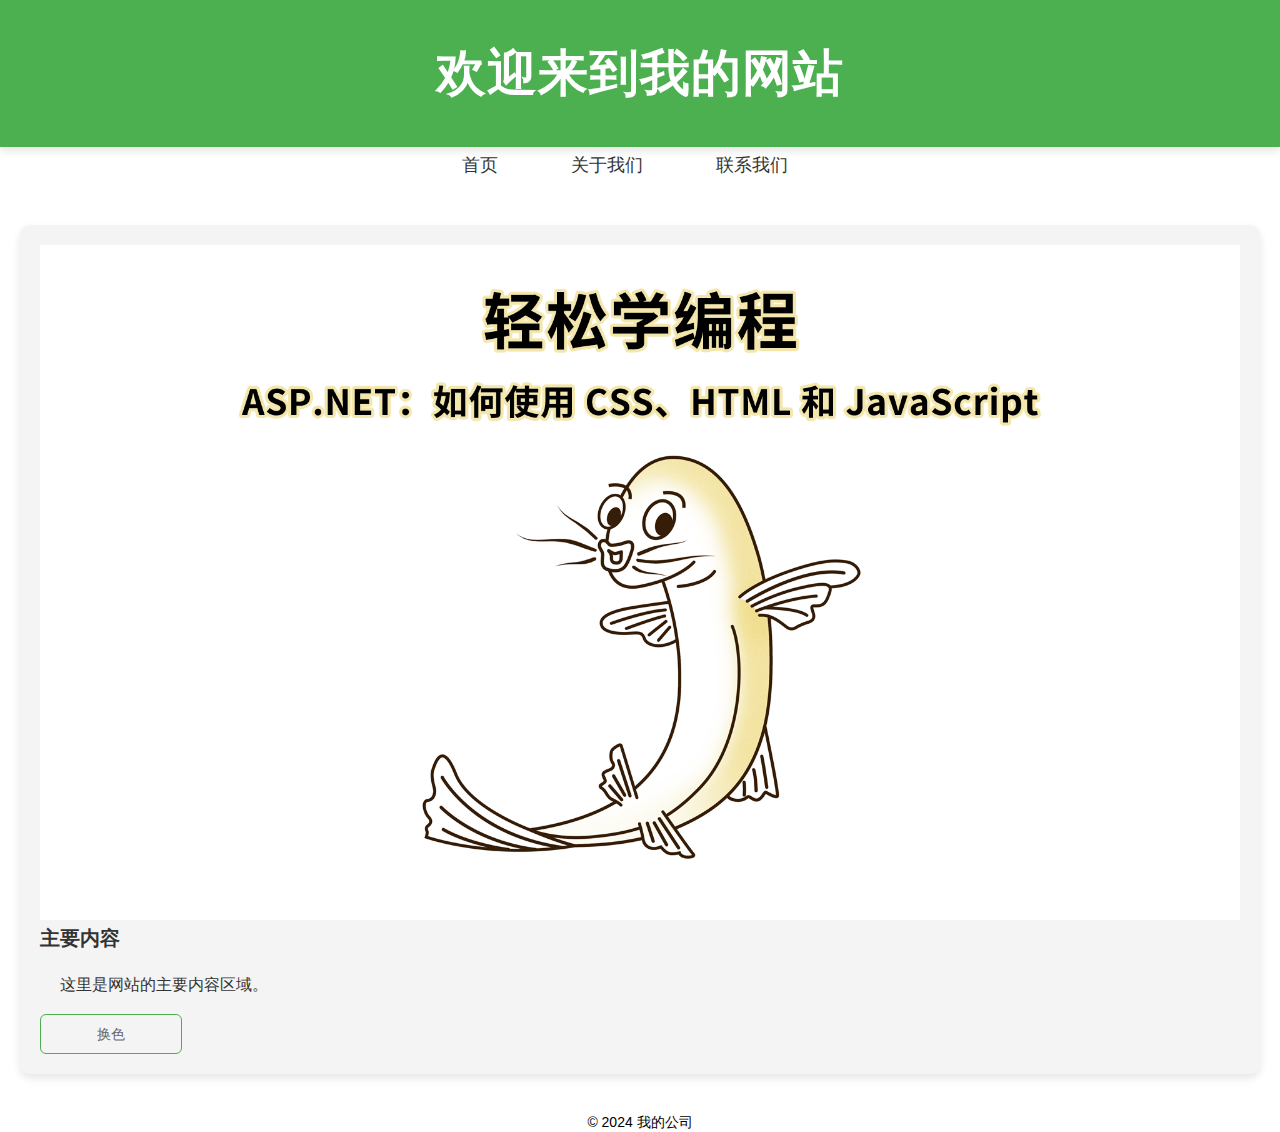
<file: wwwroot/index.html>
﻿<!DOCTYPE html>
<html>
<head>
    <meta charset="utf-8" />
    <meta name="viewport" content="width=device-width, initial-scale=1.0, maximum-scale=1.0,minimum-scale=1.0, user-scalable=no" />
    <title></title>
    <link href="css/index.css" rel="stylesheet" />
    <script src="js/jquery-3.7.1.min.js"></script>
    <style>
        /* Header 样式 */
        header {
            background-color: #4CAF50; /* 添加渐变背景 */
            color: white;
            padding: 40px; /* 增加 padding 让空间更宽敞 */
            text-align: center;
            box-shadow: 0 4px 8px rgba(0, 0, 0, 0.1); /* 增加阴影使标题更突出 */
            font-family: sans-serif; /* 使用更现代的字体 */
            font-size: 25px; /* 增大字体使标题更大气 */
            letter-spacing: 1px; /* 增加字母间距使其更优雅 */
        }

        .headerbg {
            background-color: #4393f5;
        }
        /* 导航栏样式 */
        nav ul {
            list-style-type: none;
            padding: 0;
            margin: 0;
            text-align: center; /* 居中导航 */
        }
         nav ul li {
                display: inline-block; /* 调整为块级元素 */
                margin-right: 30px; /* 增加间距 */
                line-height: 36px; /*行高*/
         }
         nav ul li a {
                    text-decoration: none; /* 去掉下划线 */
                    color: white; /* 白色文字 */
                    font-size: 18px; /* 增大文字 */
                    padding: 10px 20px;
                    transition: background-color 0.3s ease, color 0.3s ease; /* 添加过渡效果 */
         }

        nav ul li a:hover {
                        background-color: rgba(255, 255, 255, 0.2); /* 悬停时背景变亮 */
                        border-radius: 5px; /* 添加圆角 */
        }

        /* 内容区样式 */
        section {
            margin: 40px auto; /* 中央对齐，增加外边距 */
            max-width: 1200px; /* 设置最大宽度 */
            padding: 20px; /*标签四周空余多少*/
            font-family: 'Arial', sans-serif;
            line-height: 18px; /* 提升行高使阅读更舒适 */
            color: #333; /* 使用柔和的文字颜色 */
            background-color: #f4f4f4; /* 使用浅灰色背景让内容区更明显 */
            border-radius: 10px; /* 添加圆角 */
            box-shadow: 0 4px 8px rgba(0, 0, 0, 0.1); /* 添加阴影 */
        }

        h2 {
            font-size: 20px; line-height:36px;
        }

        section p {
            padding: 20px; /*标签四周空余多少*/
            font-size: 16px; /*字体大小*/
        }

        .button {
            border: 1px solid #4CAF50; /*边框样式*/
            color: #666; /*字体颜色*/
            border-radius: 6px; /*边框圆角*/
            padding: 10px; /*边框填充*/
            width: 120px; /*按钮长度*/
            text-align: center; /*文字居中*/
            font-size: 14px; /*字体大小*/
        }

        footer {
            text-align: center; /*剧中显示*/
            font-size: 14px; /*字体大小*/
        }
        /* 响应式设计：针对屏幕较小的设备 */
        @media (max-width: 768px) {
            header {
                font-size: 1.8em; /* 缩小标题大小 */
                padding: 20px; /* 减小 padding */
            }

            nav ul li {
                display: block; /* 小屏幕上导航变为垂直排列 */
                margin: 10px 0; /* 增加间距 */
            }

            section {
                margin: 20px 10px; /* 缩小外边距 */
                padding: 15px; /* 减小内边距 */
            }
        }

    </style>
</head>
<body>
    <!--标题-->
    <header>
        <h1>欢迎来到我的网站</h1>
    </header>
    <!--导航-->
    <nav>
        <ul>
            <li><a href="#">首页</a></li>
            <li><a href="#">关于我们</a></li>
            <li><a href="#">联系我们</a></li>
        </ul>
    </nav>
    <!--段落-->
    <section>

        <!--图片-->
        <img src="images/1.png" />

        <h2>主要内容</h2>
        <p>这里是网站的主要内容区域。</p>

        <!--按钮-->
        <div class="button">换色</div>
    </section>

    <!--页脚-->
    <footer>
        <p>&copy; 2024 我的公司</p>
    </footer>
    <script>
        $(document).ready(function() {
            $('.button').click(function() {
                $('header').addClass('headerbg');
            });
        });
    </script>
</body>
</html>
</file>
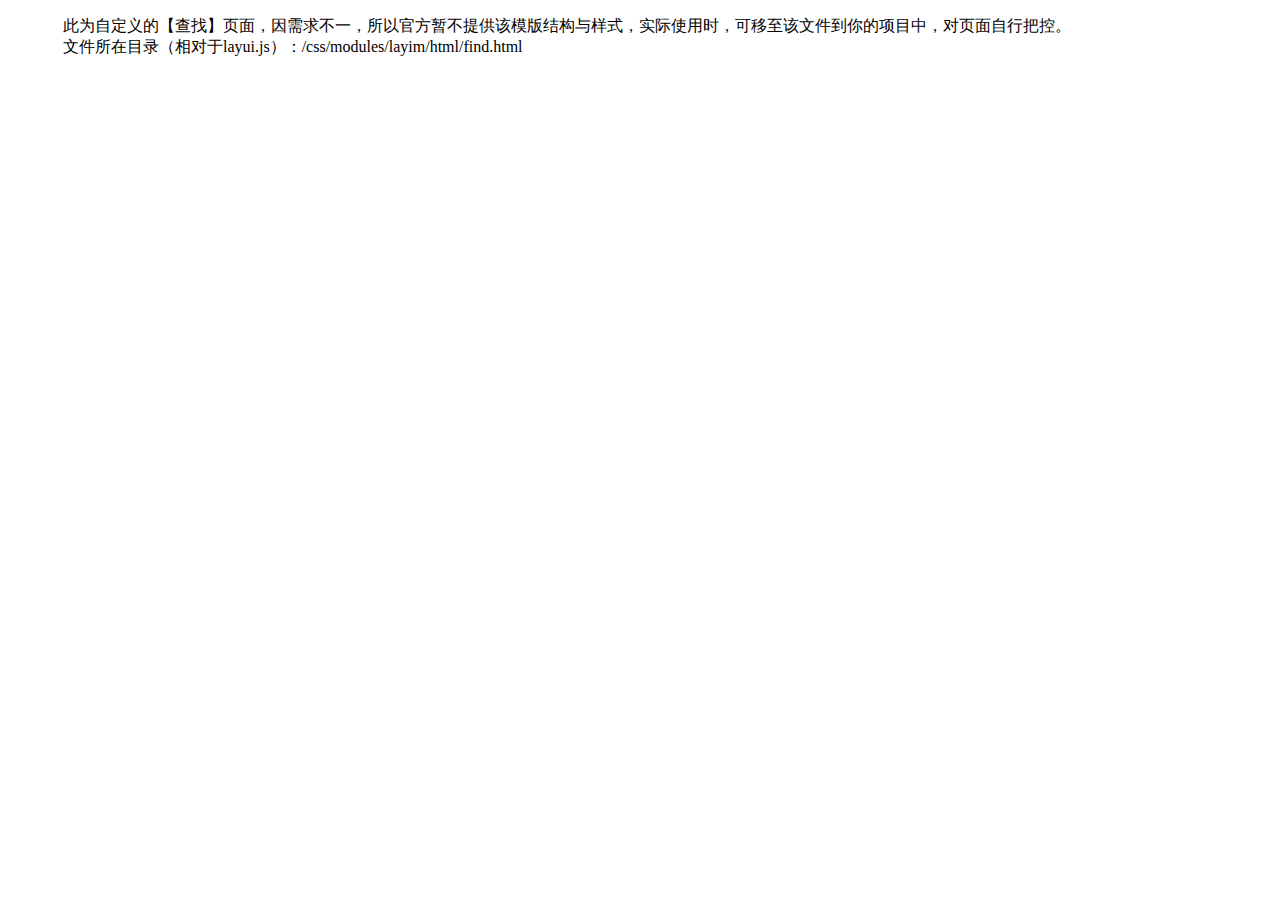
<file: wwwroot/js/layuiadmin/layui/css/modules/layim/html/find.html>
<!DOCTYPE html>
<html>
<head>
<meta charset="utf-8">
<meta name="viewport" content="width=device-width, initial-scale=1, maximum-scale=1">
<title>发现</title>

<link rel="stylesheet" href="http://local.res.layui.com/layui/src/css/layui.css">
<style>

</style>
</head>
<body>

<div style="margin: 15px;">
  <blockquote class="layui-elem-quote">此为自定义的【查找】页面，因需求不一，所以官方暂不提供该模版结构与样式，实际使用时，可移至该文件到你的项目中，对页面自行把控。
  <br>文件所在目录（相对于layui.js）：/css/modules/layim/html/find.html</blockquote>
</div>



<script src="http://local.res.layui.com/layui/src/layui.js"></script>
<script>
layui.use(['layim', 'laypage'], function(){
  var layim = layui.layim
  ,layer = layui.layer
  ,laytpl = layui.laytpl
  ,$ = layui.jquery
  ,laypage = layui.laypage;
  
  //一些添加好友请求之类的交互参见文档
  
});
</script>
</body>
</html>
</file>
<file: wwwroot/css/index.css>
﻿
html, body {
    padding: 0px;
    width: 100%;
    margin: 0 auto;
    -webkit-text-size-adjust: none;
    background: #fff no-repeat top center;
    background-size: 100% auto;
    font-size: 12px;
    -webkit-text-size-adjust: none;
    font-family: Arial, Helvetica, sans-serif;
}

* {
    padding: 0px;
    margin: 0px;
    border: 0px;
    -webkit-touch-callout: none;
    -moz-touch-callout: none;
    -ms-touch-callout: none;
    touch-callout: none;
}

::placeholder {
    color: #e8e9e7;
    opacity: 1;
}

:-ms-input-placeholder {
    color: #e8e9e7;
}

::-ms-input-placeholder {
    color: #e8e9e7;
}

a {
    color: #666;
    text-decoration: none;
}

    a:hover {
        color: #333;
        text-decoration: none
    }

    a:link {
        text-decoration: none;
        color: #333;
    }

    a:active {
        text-decoration: none;
        color: #333;
    }

.clear {
    clear: both;
}

.clearfix:after {
    visibility: hidden;
    display: block;
    font-size: 0;
    content: "";
    clear: both;
    height: 0;
}

img {
    border: 0px;
    width: 100%;
    display: block;
}

.error_massage {
    color: Red;
}

li {
    list-style-type: none;
}

button, input, select, textarea {
    font-size: 100%;
    border: 0;
    outline: none;
}

    input[type="button"], input[type="submit"], input[type="reset"], input[type="text"] {
        -webkit-appearance: none;
        border-radius: 0;
    }

.btn:focus, .btn:active:focus, .btn-link.nav-link:focus, .form-control:focus, .form-check-input:focus {
    box-shadow: 0 0 0 0.1rem white, 0 0 0 0.25rem #258cfb;
}
/*移动端页面*/
@media (max-width: 1200px) {
}
/*手机版*/
@media (max-width: 768px) {
    html {
        font-size: 16px;
    }
}
</file>
